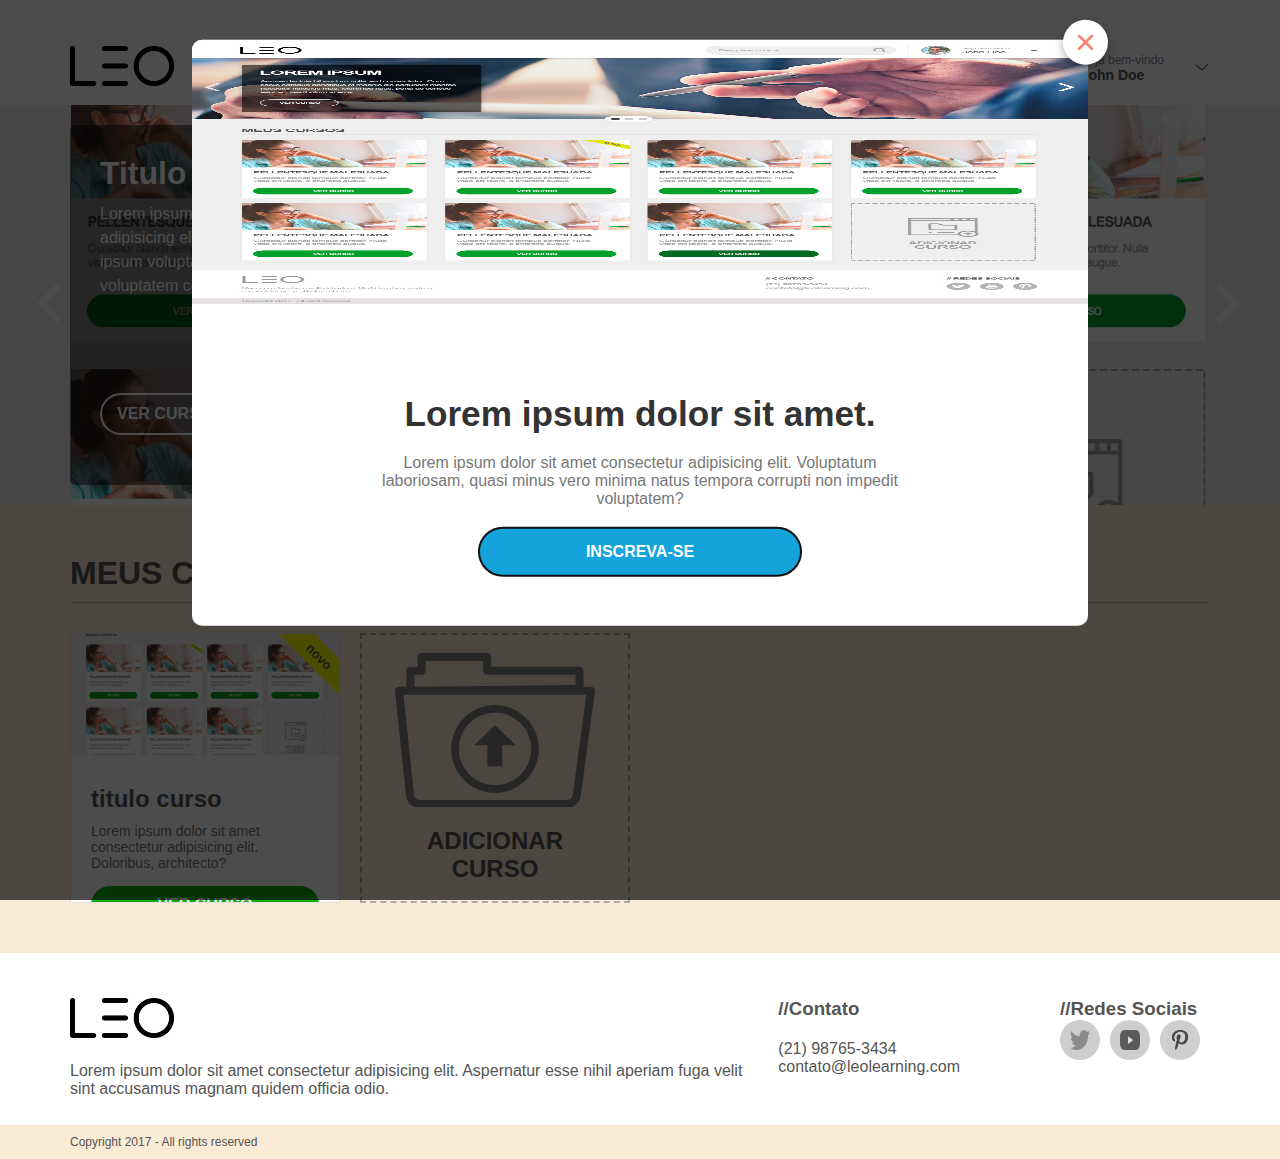
<file: index.html>
<!DOCTYPE html>
<html lang="pt-br">
<head>
    <meta charset="UTF-8">
    <meta name="viewport" content="width=device-width, initial-scale=1.0">
    <title>Document</title>

    <link rel="stylesheet" href="main.css">
</head>
<body>
    <header class="header">
        <div class="logo">
            <img src="logo.png" alt="Logo">
        </div>

        <div class="header-right">
            <div class="search-bar">
                <input type="text" placeholder="Pesquisar cursos..." />
                <svg
                    class="search-icon"
                    fill="none"
                    height="24"
                    stroke="currentColor"
                    stroke-linecap="round"
                    stroke-linejoin="round"
                    stroke-width="2"
                    viewBox="0 0 24 24"
                    width="24"
                    xmlns="http://www.w3.org/2000/svg"
                >
                    <circle cx="11" cy="11" r="8" />
                    <line x1="21" x2="16.65" y1="21" y2="16.65" />
                </svg>
            </div>

            <div class="separator"></div>

            <div class="user-menu">
                <div class="profile">
                    <img src="profile-photo.jpg" alt="perfil" class="profile-img"/>
                    <div class="user-info">
                        <span class="welcome-text">Seja bem-vindo</span>
                        <span class="username">John Doe</span>
                    </div>
                </div>
            </div>
            <span class="dropdown-arrow">
                <svg
                    xmlns="http://www.w3.org/2000/svg"
                    width="16"
                    height="16"
                    fill="currentColor"
                    class="bi bi-chevron-down"
                    viewBox="0 0 16 16"
                >
                <path
                    d="M1.5 5.5a.5.5 0 0 1 .707-.707L8 9.293l5.793-5.5a.5.5 0 1 1 .707.707L8 10.707 1.5 5.5z"
                />
                </svg>
            </span>
        </div>
    </header>

    <div class="slider-container">
        <div class="slider">
            <div class="slide">
                <img src="home.jpg" alt="" class="slide-image" />
                <div class="text-box">
                    <h2 class="slide-title">Titulo</h2>
                    <p class="slide-text">
                        Lorem ipsum, dolor sit amet consectetur adipisicing elit. Natus dolor ad nostrum fugit ipsum voluptatibus et mollitia asperiores voluptatem corrupti.  
                    </p>

                    <button class="slide-btn">Ver curso</button>
                </div>
            </div>
            <div class="slide">
                <img src="home-modal.jpg" alt="" class="slide-image" />
                <div class="text-box">
                    <h2 class="slide-title">Titulo</h2>
                    <p class="slide-text">
                        Lorem ipsum, dolor sit amet consectetur adipisicing elit. Natus dolor ad nostrum fugit ipsum voluptatibus et mollitia asperiores voluptatem corrupti.  
                    </p>

                    <button class="slide-btn">Ver curso</button>
                </div>
            </div>
        </div>

        <button class="prev">
            <svg width="80" height="80" viewBox="0 0 24 24" fill="white">
                <path d="M15.41,16.59L10.83,12l4.58-4.59L14,6l-6,6,6,6Z" />
            </svg>
        </button>

        <button class="next">
            <svg width="80" height="80" viewBox="0 0 24 24" fill="white">
                <path d="M9,6l6,6-6,6-1.41-1.41L12.17,12,7.59,7.41Z" />
            </svg>
        </button>
    </div>

    <div class="dots-container">
    </div>

    <div class="course-container">
        <h1>MEUS CURSOS</h1>

        <hr style="margin-top: 10px" />

        <div class="card-grid">
            <div class="card">
                <span class="ribbon">novo</span>
                <img src="home.jpg" alt="imagem curso">
                <div class="card-content">
                    <h3>
                        titulo curso
                    </h3>

                    <p class="card-text">
                        Lorem ipsum dolor sit amet consectetur adipisicing elit. Doloribus, architecto?
                    </p>
                    
                    <button class="card-btn">
                        Ver curso
                    </button>
                  </div>
            </div>

            <div class="add-course">
                <svg
                    style="width: 200px"
                    version="1.1"
                    id="Layer_1"
                    xmlns="http://www.w3.org/2000/svg"
                    xmlns:xlink="http://www.w3.org/1999/xlink"
                    x="0px"
                    y="0px"
                    viewBox="0 0 122.88 95.21"
                    style="enable-background: new 0 0 122.88 95.21"
                    xml:space="preserve"
                >
                    <g>
                        <path
                            fill="gray"
                            d="M2.48,20.74h4.5v-9.86c0-1.37,1.11-2.48,2.48-2.48h4.41V2.48c0-1.37,1.11-2.48,2.48-2.48h40.26c1.37,0,2.48,1.11,2.48,2.48 V8.4h54.3c1.37,0,2.48,1.11,2.48,2.48v9.86h4.53c1.37,0,2.48,1.11,2.48,2.48c0,0.18-0.02,0.36-0.05,0.52l-8.68,63.81 c-0.28,2.08-1.19,4.01-2.59,5.4c-1.38,1.38-3.21,2.24-5.36,2.24H14.7c-2.16,0-4.03-0.87-5.42-2.26c-1.41-1.4-2.32-3.35-2.54-5.46 l-6.72-64c-0.14-1.36,0.85-2.58,2.21-2.71C2.31,20.75,2.39,20.75,2.48,20.74L2.48,20.74L2.48,20.74L2.48,20.74z M61.44,32 c7.44,0,14.18,3.02,19.06,7.89c4.88,4.88,7.89,11.61,7.89,19.05c0,7.44-3.02,14.18-7.89,19.06c-4.88,4.88-11.61,7.89-19.06,7.89 C54,85.9,47.26,82.88,42.39,78c-4.88-4.88-7.89-11.61-7.89-19.06c0-7.44,3.02-14.18,7.89-19.05C47.26,35.02,54,32,61.44,32 L61.44,32z M77.16,43.23c-4.02-4.02-9.58-6.51-15.72-6.51c-6.14,0-11.69,2.49-15.71,6.51c-4.02,4.02-6.51,9.58-6.51,15.71 c0,6.14,2.49,11.69,6.51,15.72c4.02,4.02,9.58,6.51,15.71,6.51c6.14,0,11.69-2.49,15.72-6.51c4.02-4.02,6.51-9.58,6.51-15.72 C83.66,52.81,81.18,47.25,77.16,43.23L77.16,43.23z M48.63,56.75h8.12v12.8h9.15v-12.8h8.35l-12.8-12.46L48.63,56.75L48.63,56.75z M9.45,25.71H5.23l6.44,61.27c0.1,0.98,0.49,1.85,1.1,2.46c0.5,0.5,1.16,0.81,1.93,0.81h91.5c0.75,0,1.39-0.3,1.87-0.79 c0.62-0.62,1.03-1.53,1.17-2.55l8.32-61.2H9.45L9.45,25.71L9.45,25.71z M11.94,13.37v7.36l98.97-1.05v-6.31h-54.3 c-1.37,0-2.48-1.11-2.48-2.48V4.97h-35.3v5.92c0,1.37-1.11,2.48-2.48,2.48H11.94L11.94,13.37L11.94,13.37z"
                        />
                    </g>
                </svg>
                <span style="margin-top: 20px; font-size: 1.5rem; font-weight: bold">
                    ADICIONAR <br />
                    CURSO
                </span>
            </div>
        </div>
    </div>

    <footer class="footer">
        <div class="footer-container">
            <div class="footer-logo">
                <div class="logo" style="margin-bottom: 20px;">
                    <img src="logo.png" alt="Logo" style="filter: grayscale(100%);"/>
                </div>

                <p class="slogan">
                    Lorem ipsum dolor sit amet consectetur adipisicing elit. Aspernatur
                    esse nihil aperiam fuga velit sint accusamus magnam quidem officia
                    odio.
                </p>
            </div>

            <div class="footer-info">
                <div class="footer-contact">
                    <h3 style="margin-bottom: 20px">
                        //Contato
                    </h3>

                    <p>(21) 98765-3434</p>
                    <p>contato@leolearning.com</p>
                </div>

                <div class="footer-social">
                    <h3>
                        //Redes Sociais
                    </h3>

                    <div style="display: flex">
                        <div class="icon-wrapper" style="margin-right: 10px">
                            <img src="twitter.png" alt="twitter" class="social-icon" />
                        </div>

                        <div class="icon-wrapper" style="margin-right: 10px">
                            <img src="ytb.png" alt="ytb" class="social-icon" />
                        </div>

                        <div class="icon-wrapper" style="margin-right: 10px">
                            <img src="pinterest.png" alt="pinterest.png" class="social-icon" />
                        </div>
                    </div>
                </div>
            </div>
        </div>
    </footer>

    <div>
        <p class="sub-footer">
            Copyright 2017 - All rights reserved
        </p>
    </div>

    <dialog id="visit_dialog">
        <div class="modal-close-btn">
            <svg xmlns="http://www.w3.org/2000/svg" x="0px" y="0px" viewBox="0 0 48 48">
                <path fill="#FA8072" d="M21.5 4.5H26.501V43.5H21.5z" transform="rotate(45.001 24 24)"></path>
                <path fill="#FA8072" d="M21.5 4.5H26.5V43.501H21.5z" transform="rotate(135.008 24 24)"></path>
            </svg>
        </div>
        <img  src="home.jpg" alt="imagem modal" />
        <div class="visit-dialog-content">
            <h3 style="text-align: center; font-size: 2.2rem; color: #333;">
                Lorem ipsum dolor sit amet.
            </h3>
            <p style="text-align: center; color: #777; margin: 20px 0;">
                Lorem ipsum dolor sit amet consectetur adipisicing elit. Voluptatum laboriosam, quasi minus vero minima natus tempora corrupti non impedit voluptatem?
            </p>
            <div style="display: flex; justify-content: center;">
                <button class="card-btn" style="background-color: rgb(20, 163, 219); padding: 15px 20px !important; width: 60%;">
                    INSCREVA-SE
                </button>
            </div>
        </div>
    </dialog>

    <dialog id="create_course_dialog" style=" overflow: visible;">
        <div class="modal-close-btn">
            <svg xmlns="http://www.w3.org/2000/svg" x="0px" y="0px" viewBox="0 0 48 48">
                <path fill="#FA8072" d="M21.5 4.5H26.501V43.5H21.5z" transform="rotate(45.001 24 24)"></path>
                <path fill="#FA8072" d="M21.5 4.5H26.5V43.501H21.5z" transform="rotate(135.008 24 24)"></path>
            </svg>
        </div>
        <div style="padding: 30px;">
            <h3 style="font-size: 1.5rem; color: #333;">
                Crie seu curso
            </h3>
            <div>
                <input id='course_name' type="text" placeholder="Nome do curso" style="width: 100%; padding: 10px; margin-top: 20px; border: 1px solid #ccc; border-radius: 5px;">
                <input id="course_description" type="text" placeholder="Descrição" style="width: 100%; padding: 10px; margin-top: 20px; border: 1px solid #ccc; border-radius: 5px;">
                <input id="course_image" type="file" style="width: 100%; padding: 10px; margin-top: 20px; border: 1px solid #ccc; border-radius: 5px;">
                <input id="course_link" type="text" placeholder="Link" style="width: 100%; padding: 10px; margin-top: 20px; border: 1px solid #ccc; border-radius: 5px;">
                
                <button
                    type="button"
                    id="create_course_btn" 
                    class="card-btn" 
                    style="background-color: rgb(20, 163, 219); padding: 15px 20px !important; width: 100%; margin-top: 20px;"
                >
                    CRIAR CURSO
                </button>
            </div>
        </div>
    </dialog>

    <dialog id="edit_course_dialog" style=" overflow: visible;">
        <div class="modal-close-btn">
            <svg xmlns="http://www.w3.org/2000/svg" x="0px" y="0px" viewBox="0 0 48 48">
                <path fill="#FA8072" d="M21.5 4.5H26.501V43.5H21.5z" transform="rotate(45.001 24 24)"></path>
                <path fill="#FA8072" d="M21.5 4.5H26.5V43.501H21.5z" transform="rotate(135.008 24 24)"></path>
            </svg>
        </div>
        <div style="padding: 30px;">
            <div style="display: flex; justify-content: space-between; align-items: center;">
                <h3 style="font-size: 1.5rem; color: #333;">
                    Editar seu curso
                </h3>

                <div>
                    <button id="delete_course_btn" class="card-btn" style="background-color: red; padding: 15px 20px !important; width: 100%;">
                        DELETAR
                    </button>
                </div>
            </div>
            <div>
                <input id='edit_course_name' type="text" placeholder="Nome do curso" style="width: 100%; padding: 10px; margin-top: 20px; border: 1px solid #ccc; border-radius: 5px;">
                <input id="edit_course_description" type="text" placeholder="Descrição" style="width: 100%; padding: 10px; margin-top: 20px; border: 1px solid #ccc; border-radius: 5px;">
                <input id="edit_course_image" type="file" style="width: 100%; padding: 10px; margin-top: 20px; border: 1px solid #ccc; border-radius: 5px;">
                <input id="edit_course_link" type="text" placeholder="Link" style="width: 100%; padding: 10px; margin-top: 20px; border: 1px solid #ccc; border-radius: 5px;">
                
                <button
                    type="button"
                    id="edit_course_btn" 
                    class="card-btn" 
                    style="background-color: rgb(20, 163, 219); padding: 15px 20px !important; width: 100%; margin-top: 20px;"
                >
                    EDITAR CURSO
                </button>
            </div>
        </div>
    </dialog>

    <script src="course.js"></script>
    <script src="slider.js"></script>
    <script src="main.js"></script>

</body>
</html>
</file>
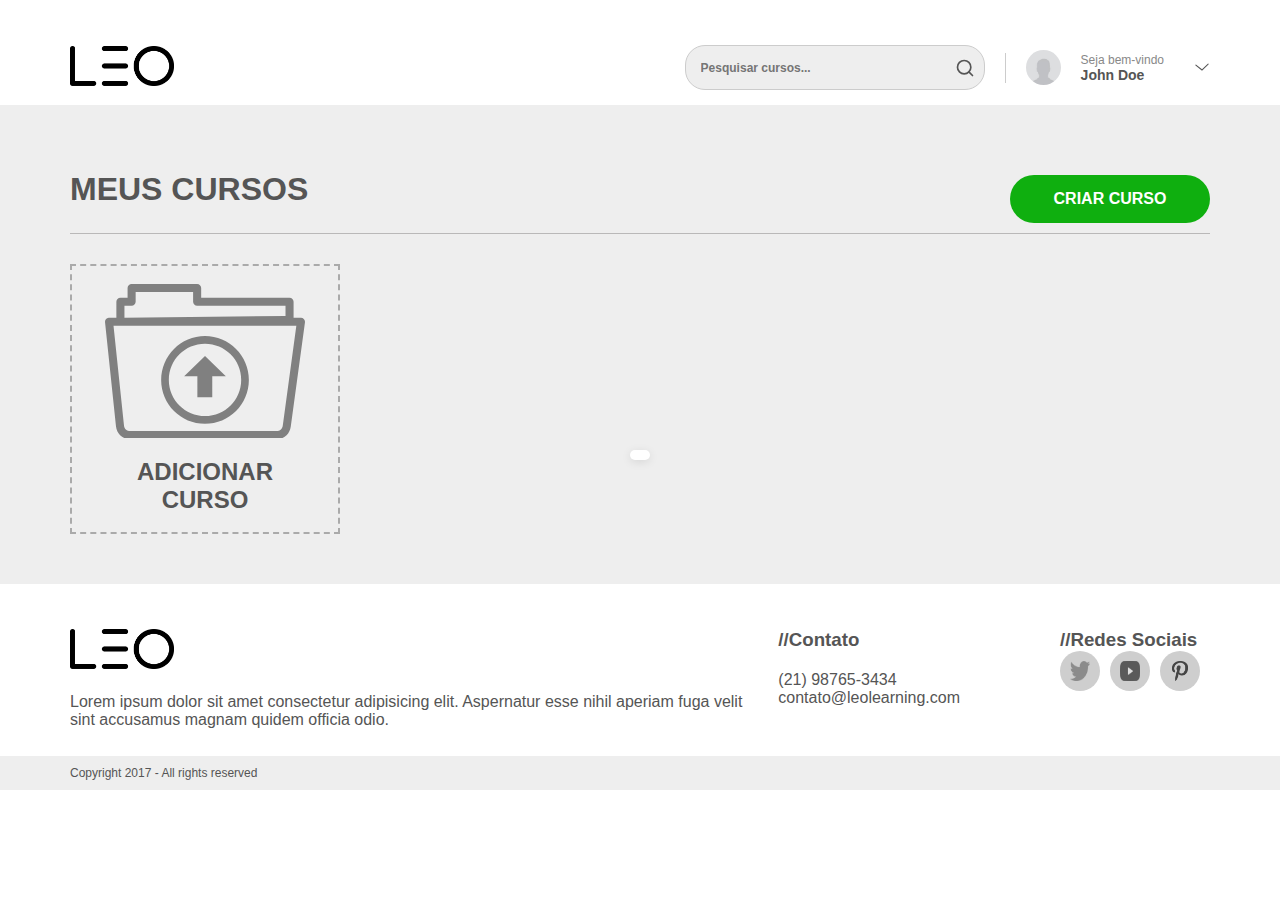
<file: public/index.html>
<!DOCTYPE html>
<html lang="pt-br">
<head>
    <meta charset="UTF-8">
    <meta name="viewport" content="width=device-width, initial-scale=1.0">
    <title>Document</title>

    <link rel="stylesheet" href="css/main.css">
</head>
<body>
    <header class="header">
        <div class="logo">
            <img src="defaultImages/logo.png" alt="Logo">
        </div>

        <div class="header-right">
            <div class="search-bar">
                <input type="text" placeholder="Pesquisar cursos..." />
                <svg
                    class="search-icon"
                    fill="none"
                    height="24"
                    stroke="currentColor"
                    stroke-linecap="round"
                    stroke-linejoin="round"
                    stroke-width="2"
                    viewBox="0 0 24 24"
                    width="24"
                    xmlns="http://www.w3.org/2000/svg"
                >
                    <circle cx="11" cy="11" r="8" />
                    <line x1="21" x2="16.65" y1="21" y2="16.65" />
                </svg>
            </div>

            <div class="separator"></div>

            <div class="user-menu">
                <div class="profile">
                    <img src="defaultImages/profile-photo.jpg" alt="perfil" class="profile-img"/>
                    <div class="user-info">
                        <span class="welcome-text">Seja bem-vindo</span>
                        <span class="username">John Doe</span>
                    </div>
                </div>
            </div>
            <span class="dropdown-arrow">
                <svg
                    xmlns="http://www.w3.org/2000/svg"
                    width="16"
                    height="16"
                    fill="currentColor"
                    class="bi bi-chevron-down"
                    viewBox="0 0 16 16"
                >
                <path
                    d="M1.5 5.5a.5.5 0 0 1 .707-.707L8 9.293l5.793-5.5a.5.5 0 1 1 .707.707L8 10.707 1.5 5.5z"
                />
                </svg>
            </span>
        </div>
    </header>

    <div class="slider-container">

        <div class="slider"></div>

        <button class="prev">
            <svg width="80" height="80" viewBox="0 0 24 24" fill="white">
                <path d="M15.41,16.59L10.83,12l4.58-4.59L14,6l-6,6,6,6Z" />
            </svg>
        </button>

        <button class="next">
            <svg width="80" height="80" viewBox="0 0 24 24" fill="white">
                <path d="M9,6l6,6-6,6-1.41-1.41L12.17,12,7.59,7.41Z" />
            </svg>
        </button>
    </div>

    <div class="dots-container">
    </div>

    <div class="course-container">
        <div class="courses-header">
            <h1>MEUS CURSOS</h1>

            <button
                id="create_course_modal_btn"
                class="card-btn"
                style="padding: 15px 20px !important; width: 200px; margin-top: 20px;"
            >
                CRIAR CURSO
            </button>
        </div>

        <hr style="margin-top: 10px" />

        <div class="card-grid">

            <div class="add-course">
                <svg
                    style="width: 200px"
                    version="1.1"
                    id="Layer_1"
                    xmlns="http://www.w3.org/2000/svg"
                    xmlns:xlink="http://www.w3.org/1999/xlink"
                    x="0px"
                    y="0px"
                    viewBox="0 0 122.88 95.21"
                    style="enable-background: new 0 0 122.88 95.21"
                    xml:space="preserve"
                >
                    <g>
                        <path
                            fill="gray"
                            d="M2.48,20.74h4.5v-9.86c0-1.37,1.11-2.48,2.48-2.48h4.41V2.48c0-1.37,1.11-2.48,2.48-2.48h40.26c1.37,0,2.48,1.11,2.48,2.48 V8.4h54.3c1.37,0,2.48,1.11,2.48,2.48v9.86h4.53c1.37,0,2.48,1.11,2.48,2.48c0,0.18-0.02,0.36-0.05,0.52l-8.68,63.81 c-0.28,2.08-1.19,4.01-2.59,5.4c-1.38,1.38-3.21,2.24-5.36,2.24H14.7c-2.16,0-4.03-0.87-5.42-2.26c-1.41-1.4-2.32-3.35-2.54-5.46 l-6.72-64c-0.14-1.36,0.85-2.58,2.21-2.71C2.31,20.75,2.39,20.75,2.48,20.74L2.48,20.74L2.48,20.74L2.48,20.74z M61.44,32 c7.44,0,14.18,3.02,19.06,7.89c4.88,4.88,7.89,11.61,7.89,19.05c0,7.44-3.02,14.18-7.89,19.06c-4.88,4.88-11.61,7.89-19.06,7.89 C54,85.9,47.26,82.88,42.39,78c-4.88-4.88-7.89-11.61-7.89-19.06c0-7.44,3.02-14.18,7.89-19.05C47.26,35.02,54,32,61.44,32 L61.44,32z M77.16,43.23c-4.02-4.02-9.58-6.51-15.72-6.51c-6.14,0-11.69,2.49-15.71,6.51c-4.02,4.02-6.51,9.58-6.51,15.71 c0,6.14,2.49,11.69,6.51,15.72c4.02,4.02,9.58,6.51,15.71,6.51c6.14,0,11.69-2.49,15.72-6.51c4.02-4.02,6.51-9.58,6.51-15.72 C83.66,52.81,81.18,47.25,77.16,43.23L77.16,43.23z M48.63,56.75h8.12v12.8h9.15v-12.8h8.35l-12.8-12.46L48.63,56.75L48.63,56.75z M9.45,25.71H5.23l6.44,61.27c0.1,0.98,0.49,1.85,1.1,2.46c0.5,0.5,1.16,0.81,1.93,0.81h91.5c0.75,0,1.39-0.3,1.87-0.79 c0.62-0.62,1.03-1.53,1.17-2.55l8.32-61.2H9.45L9.45,25.71L9.45,25.71z M11.94,13.37v7.36l98.97-1.05v-6.31h-54.3 c-1.37,0-2.48-1.11-2.48-2.48V4.97h-35.3v5.92c0,1.37-1.11,2.48-2.48,2.48H11.94L11.94,13.37L11.94,13.37z"
                        />
                    </g>
                </svg>
                <span style="margin-top: 20px; font-size: 1.5rem; font-weight: bold">
                    ADICIONAR <br />
                    CURSO
                </span>
            </div>
        </div>
    </div>

    <footer class="footer">
        <div class="footer-container">
            <div class="footer-logo">
                <div class="logo" style="margin-bottom: 20px;">
                    <img src="defaultImages/logo.png" alt="Logo" style="filter: grayscale(100%);"/>
                </div>

                <p class="slogan">
                    Lorem ipsum dolor sit amet consectetur adipisicing elit. Aspernatur
                    esse nihil aperiam fuga velit sint accusamus magnam quidem officia
                    odio.
                </p>
            </div>

            <div class="footer-info">
                <div class="footer-contact">
                    <h3 style="margin-bottom: 20px">
                        //Contato
                    </h3>

                    <p>(21) 98765-3434</p>
                    <p>contato@leolearning.com</p>
                </div>

                <div class="footer-social">
                    <h3>
                        //Redes Sociais
                    </h3>

                    <div style="display: flex">
                        <div class="icon-wrapper" style="margin-right: 10px">
                            <img src="defaultImages/twitter.png" alt="twitter" class="social-icon" />
                        </div>

                        <div class="icon-wrapper" style="margin-right: 10px">
                            <img src="defaultImages/ytb.png" alt="ytb" class="social-icon" />
                        </div>

                        <div class="icon-wrapper" style="margin-right: 10px">
                            <img src="defaultImages/pinterest.png" alt="pinterest.png" class="social-icon" />
                        </div>
                    </div>
                </div>
            </div>
        </div>
    </footer>

    <div>
        <p class="sub-footer">
            Copyright 2017 - All rights reserved
        </p>
    </div>

    <dialog id="visit_dialog">
        <div class="modal-close-btn">
            <svg xmlns="http://www.w3.org/2000/svg" x="0px" y="0px" viewBox="0 0 48 48">
                <path fill="#FA8072" d="M21.5 4.5H26.501V43.5H21.5z" transform="rotate(45.001 24 24)"></path>
                <path fill="#FA8072" d="M21.5 4.5H26.5V43.501H21.5z" transform="rotate(135.008 24 24)"></path>
            </svg>
        </div>
        <img  src="defaultImages/home.jpg" alt="imagem modal" />
        <div class="visit-dialog-content">
            <h3 style="text-align: center; font-size: 2.2rem; color: #333;">
                Lorem ipsum dolor sit amet.
            </h3>
            <p style="text-align: center; color: #777; margin: 20px 0;">
                Lorem ipsum dolor sit amet consectetur adipisicing elit. Voluptatum laboriosam, quasi minus vero minima natus tempora corrupti non impedit voluptatem?
            </p>
            <div style="display: flex; justify-content: center;">
                <button class="card-btn" style="background-color: rgb(20, 163, 219); padding: 15px 20px !important; width: 60%;">
                    INSCREVA-SE
                </button>
            </div>
        </div>
    </dialog>

    <dialog id="create_course_dialog" style=" overflow: visible;">
        <div class="modal-close-btn">
            <svg xmlns="http://www.w3.org/2000/svg" x="0px" y="0px" viewBox="0 0 48 48">
                <path fill="#FA8072" d="M21.5 4.5H26.501V43.5H21.5z" transform="rotate(45.001 24 24)"></path>
                <path fill="#FA8072" d="M21.5 4.5H26.5V43.501H21.5z" transform="rotate(135.008 24 24)"></path>
            </svg>
        </div>
        <div style="padding: 30px;">
            <h3 style="font-size: 1.5rem; color: #333;">
                Crie seu curso
            </h3>
            <div>
                <label for="course_name" style="display: block; margin-top: 20px; font-size: 1rem; color: #333;">
                    Nome do curso
                </label>
                <input id='course_name' type="text" placeholder="Nome do curso" style="width: 100%; padding: 10px; margin-top: 10px; border: 1px solid #ccc; border-radius: 5px;">
                
                <label for="course_description" style="display: block; margin-top: 20px; font-size: 1rem; color: #333;">
                    Descrição
                </label>
                <input id="course_description" type="text" placeholder="Descrição" style="width: 100%; padding: 10px; margin-top: 10px; border: 1px solid #ccc; border-radius: 5px;">
                
                <label for="course_image" style="display: block; margin-top: 20px; font-size: 1rem; color: #333;">
                    Imagem do curso
                </label>
                <input id="course_image" type="file" style="width: 100%; padding: 10px; margin-top: 10px; border: 1px solid #ccc; border-radius: 5px;">
                
                <label for="course_slide_image" style="display: block; margin-top: 20px; font-size: 1rem; color: #333;">
                    Imagem slide
                </label>
                <input id="course_slide_image" type="file" style="width: 100%; padding: 10px; margin-top: 10px; border: 1px solid #ccc; border-radius: 5px;">
                
                <label for="course_should_show_slide" style="display: block; margin-top: 20px; font-size: 1rem; color: #333;">
                    Mostrar no slide
                </label>
                <input type="checkbox" id="course_should_show_slide" style="margin-top: 10px;">

                <label for="course_image" style="display: block; margin-top: 20px; font-size: 1rem; color: #333;">
                    Link do curso
                </label>
                <input id="course_link" type="text" placeholder="Link" style="width: 100%; padding: 10px; margin-top: 10px; border: 1px solid #ccc; border-radius: 5px;">
                
                <button
                    type="button"
                    id="create_course_btn" 
                    class="card-btn" 
                    style="background-color: rgb(20, 163, 219); padding: 15px 20px !important; width: 100%; margin-top: 20px;"
                >
                    CRIAR CURSO
                </button>
            </div>
        </div>
    </dialog>

    <dialog id="edit_course_dialog" style=" overflow: visible;">
        <div class="modal-close-btn">
            <svg xmlns="http://www.w3.org/2000/svg" x="0px" y="0px" viewBox="0 0 48 48">
                <path fill="#FA8072" d="M21.5 4.5H26.501V43.5H21.5z" transform="rotate(45.001 24 24)"></path>
                <path fill="#FA8072" d="M21.5 4.5H26.5V43.501H21.5z" transform="rotate(135.008 24 24)"></path>
            </svg>
        </div>
        <div style="padding: 30px;">
            <div style="display: flex; justify-content: space-between; align-items: center;">
                <h3 style="font-size: 1.5rem; color: #333;">
                    Editar seu curso
                </h3>

                <div>
                    <button id="delete_course_btn" class="card-btn" style="background-color: red; padding: 15px 20px !important; width: 100%;">
                        DELETAR
                    </button>
                </div>
            </div>
            <div>
                <label for="edit_course_name" style="display: block; margin-top: 20px; font-size: 1rem; color: #333;">
                    Nome do curso
                </label>
                <input id='edit_course_name' type="text" placeholder="Nome do curso" style="width: 100%; padding: 10px; margin-top: 10px; border: 1px solid #ccc; border-radius: 5px;">
                
                <label for="edit_course_description" style="display: block; margin-top: 20px; font-size: 1rem; color: #333;">
                    Descrição
                </label>
                <input id="edit_course_description" type="text" placeholder="Descrição" style="width: 100%; padding: 10px; margin-top: 10px; border: 1px solid #ccc; border-radius: 5px;">
                
                <label for="edit_course_image" style="display: block; margin-top: 20px; font-size: 1rem; color: #333;">
                    Imagem do curso
                </label>
                <input id="edit_course_image" type="file" style="width: 100%; padding: 10px; margin-top: 10px; border: 1px solid #ccc; border-radius: 5px;">
                
                <label for="edit_course_slide_image" style="display: block; margin-top: 20px; font-size: 1rem; color: #333;">
                    Imagem slide
                </label>
                <input id="edit_course_slide_image" type="file" style="width: 100%; padding: 10px; margin-top: 10px; border: 1px solid #ccc; border-radius: 5px;">

                <label for="edit_course_should_show_slide" style="display: block; margin-top: 20px; font-size: 1rem; color: #333;">
                    Mostrar no slide
                </label>
                <input type="checkbox" id="edit_course_should_show_slide" style="margin-top: 10px;">

                <label for="edit_course_image" style="display: block; margin-top: 20px; font-size: 1rem; color: #333;">
                    Link do curso
                </label>
                <input id="edit_course_link" type="text" placeholder="Link" style="width: 100%; padding: 10px; margin-top: 10px; border: 1px solid #ccc; border-radius: 5px;">
                
                <button
                    type="button"
                    id="edit_course_btn" 
                    class="card-btn" 
                    style="background-color: rgb(20, 163, 219); padding: 15px 20px !important; width: 100%; margin-top: 20px;"
                >
                    EDITAR CURSO
                </button>
            </div>
        </div>
    </dialog>

    <script src="js/slider.js"></script>
    <script src="js/course.js"></script>
    <script src="js/main.js"></script>

</body>
</html>
</file>
<file: main.css>
* {
    margin: 0;
    padding: 0;
    box-sizing: border-box;
    color: #555
}

hr {
    border: 0;
    border-top: 1px solid #b9b8b8;
}

body {
    font-family: Arial, sans-serif;
}
.icon-wrapper {
    padding: 12px;
    display: flex;
    align-items: center;
    justify-content: center;
    border-radius: 50%;
    background-color: #cecece;
    width: 40px;
    height: 40px;
}

.social-icon {
    width: 20px;
    height: 20px;
    filter: grayscale(100%);
    cursor: pointer;
}

.header {
    display: flex;
    justify-content: space-between;
    align-items: center;
    padding: 45px 70px 15px 70px;
}

.header-right {
    display: flex;
    align-items: center;
}

.search-bar {
    position: relative;
    display: flex;
    align-items: center;
}

.search-bar input {
    width: 300px;
    height: 45px;
    padding: 10px 40px 10px 15px;
    border-radius: 20px;
    border: 1px solid #ccc;
    font-size: 0.75rem;
    font-weight: bold;
    background-color: #eeeeee;
}

.search-bar .search-icon {
    position: absolute;
    right: 10px;
    width: 20px;
    height: 20px;
    cursor: pointer;
    color: #888;
}

.user-menu {
    display: flex;
    align-items: center;
}

.profile {
    display: flex;
    align-items: center;
    margin-right: 30px;
}

.profile-img {
    width: 35px;
    height: 35px;
    border-radius: 50%;
    margin-right: 20px;
}

.user-info {
    display: flex;
    flex-direction: column;
}

.welcome-text {
    font-size: 0.75rem;
    color: #888;
}

.username {
    font-weight: bold;
    font-size: 0.875rem;
}

.dropdown-arrow {
    font-size: 1.125rem;
    cursor: pointer;
    display: flex;
    align-items: center;
    justify-content: center;
}

.prev,
.next {
    position: absolute;
    top: 50%;
    transform: translateY(-50%);
    color: #fff;
    border: none;
    cursor: pointer;
    border-radius: 50%;
    background-color: transparent;
}

.prev {
    left: 10px;
}

.next {
    right: 10px;
}

.text-box {
    position: absolute;
    bottom: 20px;
    left: 70px;
    background-color: rgba(0, 0, 0, 0.5);
    padding: 30px;
    border-radius: 5px;
    height: 90%;
    width: 30%;
}

.slide-title {
    font-size: 2rem;
    margin-bottom: 10px;
    color: #fff;
}

.slide-text {
    font-size: 1rem;
    line-height: 1.5em;
    margin-bottom: 20px;
    color: #fff;
}

.card-btn,
.slide-btn {
    width: 100%;
    background: rgb(15, 175, 15);
    color: white;
    font-size: 1rem;
    text-transform: uppercase;
    font-weight: bold;
    padding: 10px 15px;
    border: none;
    border-radius: 25px;
    cursor: pointer;
    transition: 0.3s;
    position: relative;
    margin-top: auto;
}

.slide-btn {
    width: auto;
    position: absolute;
    bottom: 50px;
    background-color: transparent;
    border: white 2px solid;
    margin-top: 0;
}

.card-btn:hover {
    background: darkgreen;
}

.dots-container {
    position: absolute;
    left: 50%;
    top: 50%;
    transform: translateX(-50%);
    background: white;
    padding: 5px 10px;
    border-radius: 20px;
    box-shadow: 0 2px 10px rgba(0, 0, 0, 0.1);
    display: flex;
    align-items: center;
}

.dot {
    height: 10px;
    width: 10px;
    margin: 5px;
    background-color: #bbb;
    border-radius: 50%;
    display: inline-block;
    cursor: pointer;
}

.dot.active {
    background-color: #555;
}

.slider-container {
    position: relative;
    overflow: hidden;
}

.slider {
    position: relative;
    width: 100%;
    overflow: hidden;
}

.slide {
    width: 100%;
    height: 400px;
    display: none;
    justify-content: center;
    align-items: center;
}

.slide:nth-child(1) {
    display: block;
}

.slide-image {
    width: 100%;
    height: 100%;
    object-fit: cover;
}

.separator {
    width: 1px;
    height: 30px;
    background-color: #ccc;
    margin: 0 20px;
}

.course-container {
    padding-left: 70px;
    padding-right: 70px;
    padding-top: 50px;
    padding-bottom: 50px;
    background-color: antiquewhite;
}

.card-grid {
    margin-top: 30px; 
    display: grid; 
    grid-template-columns: repeat(4, 1fr); 
    gap: 20px;
}

.card,
.add-course {
    position: relative;
    overflow: hidden;
    background: #fff;
    border: 1px solid #ddd;
    aspect-ratio: 1/1;
    display: flex;
    flex-direction: column;
}

.card img {
    width: 100%;
    height: 45%;
    object-fit: cover;
}

.card h3 {
    margin: 10px 0;
    font-size: 1.5rem;
}

.card-text {
    color: #777;
    font-size: 0.875rem;
    margin-bottom: 15px;
}

.card-content {
    padding: 20px; 
    flex: 1; 
    display: flex; 
    flex-direction: column;
}

.footer {
    padding: 45px 70px 15px 70px;
}

.footer-container {
    display: flex; 
    justify-content: space-between
}

.slogan {
    word-wrap: break-word; 
    max-width: 700px
}

.footer-info {
    display: flex;
    justify-content: space-between;
    margin-bottom: 30px;
}

.sub-footer {
    background-color: antiquewhite;
    padding-left: 70px;
    padding-bottom: 10px;
    padding-top: 10px;
    font-size: 0.75rem;
}

.footer-logo img {
    max-height: 50px;
}

.logo img {
    height: 40px;
}

.add-course {
    display: flex;
    flex-direction: column;
    border: 2px dashed #aaa;
    background: none;
    justify-content: center;
    align-items: center;
    font-size: 1.125rem;
    font-weight: bold;
    text-align: center;
    color: #555;
    cursor: pointer;
    transition: 0.3s;
}

.footer-contact{
    margin-right: 100px;
}

.footer-logo {
    display: flex;
    flex-direction: column;
}

.footer-social {
    margin-bottom: 20px
}

dialog {
    border: 0;
    border-radius: 10px;
    width: 70vw;
    position: fixed;
    top: 50%;
    left: 50%;
    transform: translate(-50%, -70%);
    overflow: visible;
}

#visit_dialog img {
    height: 300px; 
    width: 100%;  
    border-radius: 10px 10px 0 0;
}

.visit-dialog-content {
    padding: 50px 20%;
}

dialog::backdrop {
    background-color: rgba(0, 0, 0, 0.7);
}

.modal-close-btn {
    display: flex;
    border-radius: 50%; 
    position: absolute;
    top: -20px;
    right: -20px;
    background-color: white;
    padding: 10px;
    box-shadow: 0 4px 10px rgba(0, 0, 0, 0.3);
    cursor: pointer;
}

.modal-close-btn svg {
    width: 25px;
}

#create_course_dialog {
    width: 50vw;
}

.ribbon {
    position: absolute;
    top: 10px;
    right: -30px;
    background: yellow;
    padding: 5px 20px;
    font-size: 0.8rem;
    font-weight: bold;
    transform: rotate(45deg);
    text-align: center;
    width: 100px;
}

@media (max-width: 1024px) {

    .dots-container {
        display: none;
    }

    .header {
        padding: 25px;
    }

    .card-grid {
        grid-template-columns: repeat(2, 1fr);
    }

    .search-bar input {
        width: 250px;
        height: 40px;
    }

    .text-box {
        width: 40%;
    }

    .slider .slide {
        height: 300px;
    }
}

@media (max-width: 768px) {

    html {
        font-size: 12px;
    }

    .header {
        flex-direction: column;
        align-items: flex-start;
        padding: 15px;
    }

    .header-right {
        margin-top: 15px;
    }

    .logo img {
        height: 30px;
    }

    .search-bar input {
        width: 200px;
        height: 35px;
    }

    .card-grid {
        grid-template-columns: 1fr;
    }

    .text-box {
        width: 50%;
        transform: translateX(21%);
        left: 0px;
    }

    .add-course {
        font-size: 1rem;
    }

    .footer {
        padding: 25px;
    }

    .footer-container {
        flex-direction: column;
    }

    .footer-info {
        flex-direction: column;
        align-items: center;
        margin-bottom: 0px;
    }

    .footer-contact {
        margin-top: 30px;
        margin-bottom: 30px;
        margin-right: 0;
        text-align: center;
    }

    .footer-logo {
        align-items: center;
    }

    .slogan {
        text-align: center;
    }

    .sub-footer {
        padding-left: 0px;
        text-align: center;
    }

    .footer-social {
        margin-bottom: 0px
    }

    .footer-social h3 {
        text-align: center;
        margin-bottom: 20px;
    }
}

@media (max-width: 600px) {
    .search-bar input {
        width: 180px;
        height: 35px;
    }

    .card-grid {
        grid-template-columns: 1fr;
    }

    .text-box {
        width: 60%;
    }

    .add-course {
        font-size: 0.875rem;
    }
}

@media (max-width: 480px) {

    html {
        font-size: 10px;
    }

    .header {
        padding: 10px;
    }

    .card-grid {
        grid-template-columns: 1fr;
    }

    .text-box {
        width: 70%;
    }

    dialog {
        width: 90vw;
        transform: translate(-50%, -50%);
    }

    .modal-close-btn {
        top: -10px;
        right: -10px;
    }

    .modal-close-btn svg {
        width: 10px;
    }

    .visit-dialog-content {
        padding: 20px 10%;
    }

}
</file>
<file: public/css/main.css>
* {
    margin: 0;
    padding: 0;
    box-sizing: border-box;
    color: #555
}

hr {
    border: 0;
    border-top: 1px solid #b9b8b8;
}

body {
    font-family: Arial, sans-serif;
}
.icon-wrapper {
    padding: 12px;
    display: flex;
    align-items: center;
    justify-content: center;
    border-radius: 50%;
    background-color: #cecece;
    width: 40px;
    height: 40px;
}

.social-icon {
    width: 20px;
    height: 20px;
    filter: grayscale(100%);
    cursor: pointer;
}

.header {
    display: flex;
    justify-content: space-between;
    align-items: center;
    padding: 45px 70px 15px 70px;
}

.header-right {
    display: flex;
    align-items: center;
}

.search-bar {
    position: relative;
    display: flex;
    align-items: center;
}

.search-bar input {
    width: 300px;
    height: 45px;
    padding: 10px 40px 10px 15px;
    border-radius: 20px;
    border: 1px solid #ccc;
    font-size: 0.75rem;
    font-weight: bold;
    background-color: #eeeeee;
}

.search-bar .search-icon {
    position: absolute;
    right: 10px;
    width: 20px;
    height: 20px;
    cursor: pointer;
    color: #888;
}

.user-menu {
    display: flex;
    align-items: center;
}

.profile {
    display: flex;
    align-items: center;
    margin-right: 30px;
}

.profile-img {
    width: 35px;
    height: 35px;
    border-radius: 50%;
    margin-right: 20px;
}

.user-info {
    display: flex;
    flex-direction: column;
}

.welcome-text {
    font-size: 0.75rem;
    color: #888;
}

.username {
    font-weight: bold;
    font-size: 0.875rem;
}

.dropdown-arrow {
    font-size: 1.125rem;
    cursor: pointer;
    display: flex;
    align-items: center;
    justify-content: center;
}

.prev,
.next {
    position: absolute;
    top: 50%;
    transform: translateY(-50%);
    color: #fff;
    border: none;
    cursor: pointer;
    border-radius: 50%;
    background-color: transparent;
}

.prev {
    left: 10px;
}

.next {
    right: 10px;
}

.text-box {
    position: absolute;
    bottom: 20px;
    left: 70px;
    background-color: rgba(0, 0, 0, 0.5);
    padding: 30px;
    border-radius: 5px;
    height: 90%;
    width: 30%;
}

.slide-title {
    font-size: 2rem;
    margin-bottom: 10px;
    color: #fff;
}

.slide-text {
    font-size: 1rem;
    line-height: 1.5em;
    margin-bottom: 20px;
    color: #fff;
}

.card-btn,
.slide-btn {
    width: 100%;
    background: rgb(15, 175, 15);
    color: white;
    font-size: 1rem;
    text-transform: uppercase;
    font-weight: bold;
    padding: 10px 15px;
    border: none;
    border-radius: 25px;
    cursor: pointer;
    transition: 0.3s;
    position: relative;
    margin-top: auto;
    text-decoration: none;
    text-align: center;
}

.slide-btn {
    width: auto;
    position: absolute;
    bottom: 50px;
    background-color: transparent;
    border: white 2px solid;
    margin-top: 0;
}

.card-btn:hover {
    background: darkgreen;
}

.dots-container {
    position: absolute;
    left: 50%;
    top: 50%;
    transform: translateX(-50%);
    background: white;
    padding: 5px 10px;
    border-radius: 20px;
    box-shadow: 0 2px 10px rgba(0, 0, 0, 0.1);
    display: flex;
    align-items: center;
}

.dot {
    height: 10px;
    width: 10px;
    margin: 5px;
    background-color: #bbb;
    border-radius: 50%;
    display: inline-block;
    cursor: pointer;
}

.dot.active {
    background-color: #555;
}

.slider-container {
    position: relative;
    overflow: hidden;
}

.slider {
    position: relative;
    width: 100%;
    overflow: hidden;
}

.slide {
    width: 100%;
    height: 400px;
    display: none;
    justify-content: center;
    align-items: center;
}

.slide:nth-child(1) {
    display: block;
}

.slide-image {
    width: 100%;
    height: 100%;
    object-fit: cover;
}

.separator {
    width: 1px;
    height: 30px;
    background-color: #ccc;
    margin: 0 20px;
}

.course-container {
    padding-left: 70px;
    padding-right: 70px;
    padding-top: 50px;
    padding-bottom: 50px;
    background-color: #eeeeee;
}

.card-grid {
    margin-top: 30px; 
    display: grid; 
    grid-template-columns: repeat(4, 1fr); 
    gap: 20px;
}

.card,
.add-course {
    position: relative;
    overflow: hidden;
    background: #fff;
    border: 1px solid #ddd;
    aspect-ratio: 1/1;
    display: flex;
    flex-direction: column;
}

.card img {
    width: 100%;
    height: 45%;
    object-fit: cover;
}

.card h3 {
    margin: 10px 0;
    font-size: 1.5rem;
}

.card-text {
    color: #777;
    font-size: 0.875rem;
    margin-bottom: 15px;
}

.card-content {
    padding: 20px; 
    flex: 1; 
    display: flex; 
    flex-direction: column;
}

.footer {
    padding: 45px 70px 15px 70px;
}

.footer-container {
    display: flex; 
    justify-content: space-between
}

.slogan {
    word-wrap: break-word; 
    max-width: 700px
}

.footer-info {
    display: flex;
    justify-content: space-between;
    margin-bottom: 30px;
}

.sub-footer {
    background-color: #eeeeee;
    padding-left: 70px;
    padding-bottom: 10px;
    padding-top: 10px;
    font-size: 0.75rem;
}

.footer-logo img {
    max-height: 50px;
}

.logo img {
    height: 40px;
}

.add-course {
    display: flex;
    flex-direction: column;
    border: 2px dashed #aaa;
    background: none;
    justify-content: center;
    align-items: center;
    font-size: 1.125rem;
    font-weight: bold;
    text-align: center;
    color: #555;
    cursor: pointer;
    transition: 0.3s;
}

.footer-contact{
    margin-right: 100px;
}

.footer-logo {
    display: flex;
    flex-direction: column;
}

.footer-social {
    margin-bottom: 20px
}

dialog {
    border: 0;
    border-radius: 10px;
    width: 50vw;
    position: fixed;
    top: 60%;
    left: 50%;
    transform: translate(-50%, -70%);
    overflow: visible;
}

#visit_dialog img {
    height: 300px; 
    width: 100%;  
    border-radius: 10px 10px 0 0;
}

.visit-dialog-content {
    padding: 50px 20%;
}

dialog::backdrop {
    background-color: rgba(0, 0, 0, 0.7);
}

.modal-close-btn {
    display: flex;
    border-radius: 50%; 
    position: absolute;
    top: -20px;
    right: -20px;
    background-color: white;
    padding: 10px;
    box-shadow: 0 4px 10px rgba(0, 0, 0, 0.3);
    cursor: pointer;
}

.modal-close-btn svg {
    width: 25px;
}

#create_course_dialog {
    width: 50vw;
}

.ribbon {
    position: absolute;
    top: 10px;
    right: -30px;
    background: yellow;
    padding: 5px 20px;
    font-size: 0.8rem;
    font-weight: bold;
    transform: rotate(45deg);
    text-align: center;
    width: 100px;
}

.courses-header{
    display: flex; 
    justify-content: space-between; 
    align-items: center;
}

@media (max-width: 1024px) {

    .dots-container {
        display: none;
    }

    .header {
        padding: 25px;
    }

    .card-grid {
        grid-template-columns: repeat(2, 1fr);
    }

    .search-bar input {
        width: 250px;
        height: 40px;
    }

    .text-box {
        width: 40%;
    }

    .slider .slide {
        height: 300px;
    }
}

@media (max-width: 768px) {

    html {
        font-size: 12px;
    }

    .courses-header {
        flex-direction: column;
        align-items: flex-start;
    }

    .header {
        flex-direction: column;
        align-items: flex-start;
        padding: 15px;
    }

    .header-right {
        margin-top: 15px;
    }

    .logo img {
        height: 30px;
    }

    .search-bar input {
        width: 200px;
        height: 35px;
    }

    .card-grid {
        grid-template-columns: 1fr;
    }

    .text-box {
        width: 50%;
        transform: translateX(21%);
        left: 0px;
    }

    .add-course {
        font-size: 1rem;
    }

    .footer {
        padding: 25px;
    }

    .footer-container {
        flex-direction: column;
    }

    .footer-info {
        flex-direction: column;
        align-items: center;
        margin-bottom: 0px;
    }

    .footer-contact {
        margin-top: 30px;
        margin-bottom: 30px;
        margin-right: 0;
        text-align: center;
    }

    .footer-logo {
        align-items: center;
    }

    .slogan {
        text-align: center;
    }

    .sub-footer {
        padding-left: 0px;
        text-align: center;
    }

    .footer-social {
        margin-bottom: 0px
    }

    .footer-social h3 {
        text-align: center;
        margin-bottom: 20px;
    }
}

@media (max-width: 600px) {
    .search-bar input {
        width: 180px;
        height: 35px;
    }

    .card-grid {
        grid-template-columns: 1fr;
    }

    .text-box {
        width: 60%;
    }

    .add-course {
        font-size: 0.875rem;
    }
}

@media (max-width: 480px) {

    html {
        font-size: 10px;
    }

    .header {
        padding: 10px;
    }

    .card-grid {
        grid-template-columns: 1fr;
    }

    .text-box {
        width: 70%;
    }

    dialog,
    #create_course_dialog {
        width: 90vw;
        transform: translate(-50%, -50%);
        top: 50%;
    }

    .modal-close-btn {
        top: -10px;
        right: -10px;
    }

    .modal-close-btn svg {
        width: 10px;
    }

    .visit-dialog-content {
        padding: 20px 10%;
    }

}
</file>
